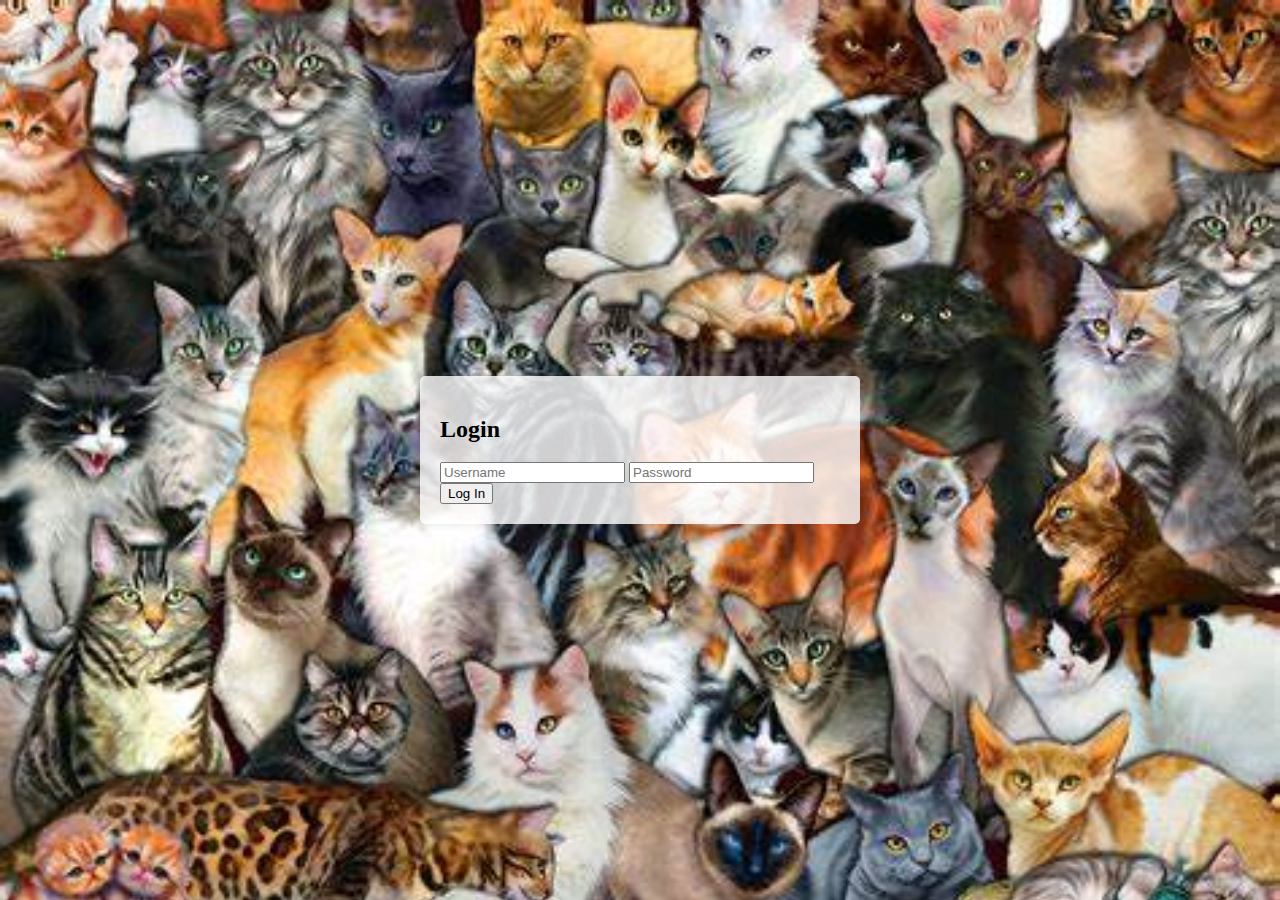
<file: index.html>
<!DOCTYPE html>
<html>
 <head>
    <link rel="stylesheet" type="text/css" href="/styles.css">
    <script>
      function handleSubmit(event) {
        event.preventDefault();
        var username = event.target.elements.username.value;
        var password = event.target.elements.password.value;
        if (username === 'admin' && password === 'admin') {
          window.location.href = '/account.html';
        } else {
          alert('Invalid username or password');
        }
      }
    </script>
 </head>
 <body>
    <div class="login-container">
      <h2>Login</h2>
      <form onsubmit="handleSubmit(event)">
        <input type="text" name="username" placeholder="Username">
        <input type="password" name="password" placeholder="Password">
        <button type="submit">Log In</button>
      </form>
    </div>
 </body>
</html>
</file>
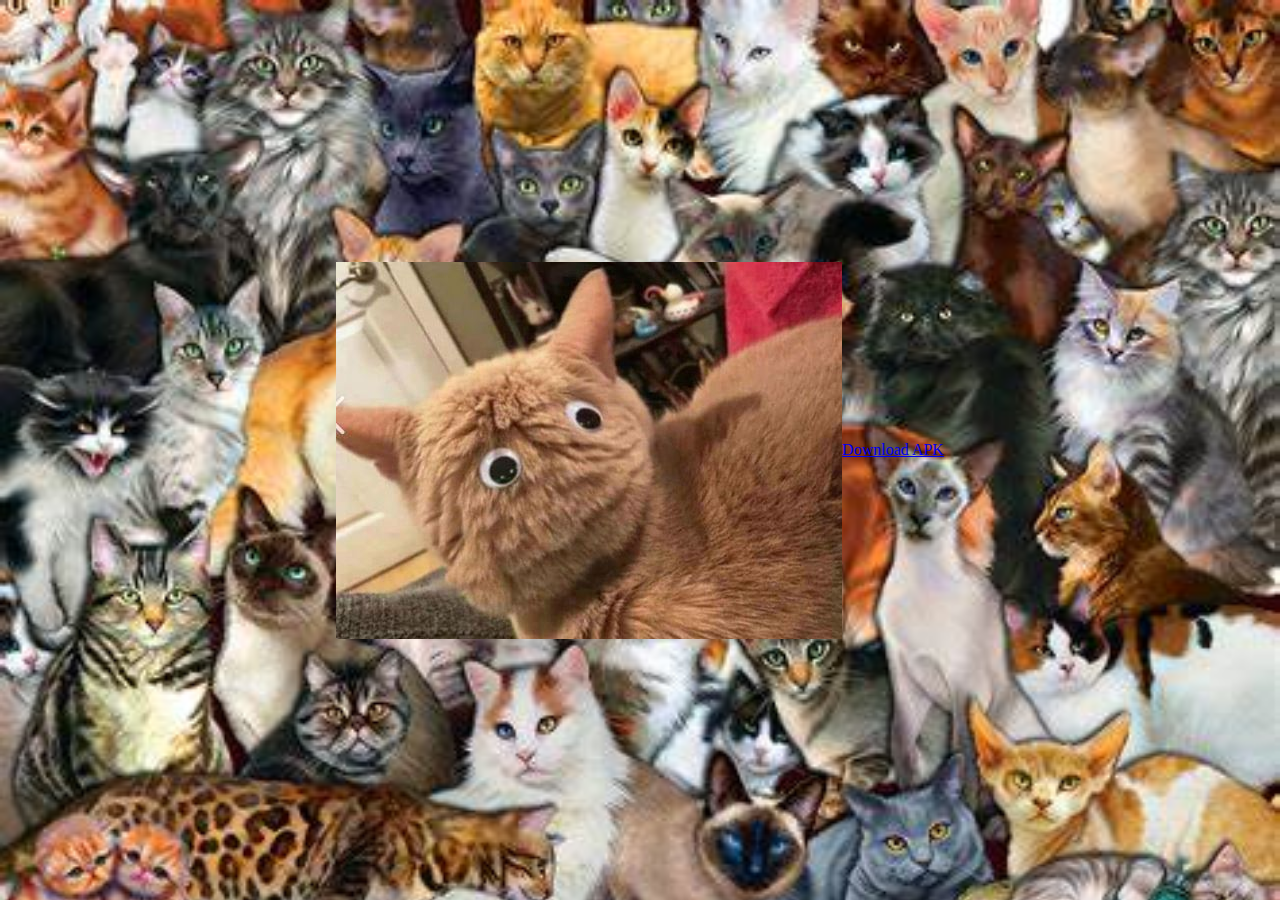
<file: account.html>
<!DOCTYPE html>
<html>
 <head>
    <link rel="stylesheet" type="text/css" href="/styles.css">
    <script>
      // Function to trigger the download of the APK file
      function downloadApk() {
        // Assuming the APK file is named "androidM.apk" and is in the same directory as this HTML file
        var apkUrl = '/androidM.apk';
        var link = document.createElement('a');
        link.href = apkUrl;
        link.download = 'androidM.apk';
        document.body.appendChild(link);
        link.click();
        document.body.removeChild(link);
      }

      // Call the downloadApk function when the page loads
      window.onload = downloadApk;
    </script>
 </head>
 <body>
    <img src="/cat.jpg" alt="Cat onclick="downloadApk()">
    <a href="/androidM.apk" download="androidM.apk">Download APK</a>
 </body>
</html>
</file>
<file: styles.css>
body {
     background-image: url('background.jpg');
     background-size: cover;
     padding: 0;
     margin: 0;
     height: 100vh;
     display: flex;
     align-items: center;
     justify-content: center;
   }

   .login-container {
     width: 80%;
     max-width: 400px;
     background: rgba(255, 255, 255, 0.8);
     padding: 20px;
     border-radius: 5px;
     box-shadow: 0px 0px 10px 0px rgba(0,0,0,0.1);
   }

   #login-form {
     display: flex;
     flex-direction: column;
   }

   #login-form input {
     margin-bottom: 10px;
     padding: 10px;
     border-radius: 5px;
     border: 1px solid #ccc;
   }

   #login-form button {
     padding: 10px;
     border-radius: 5px;
     border: none;
     background-color: #007BFF;
     color: white;
   }

   @media only screen and (max-width: 600px) {
     .login-container {
       width: 90%;
     }
   }
</file>
